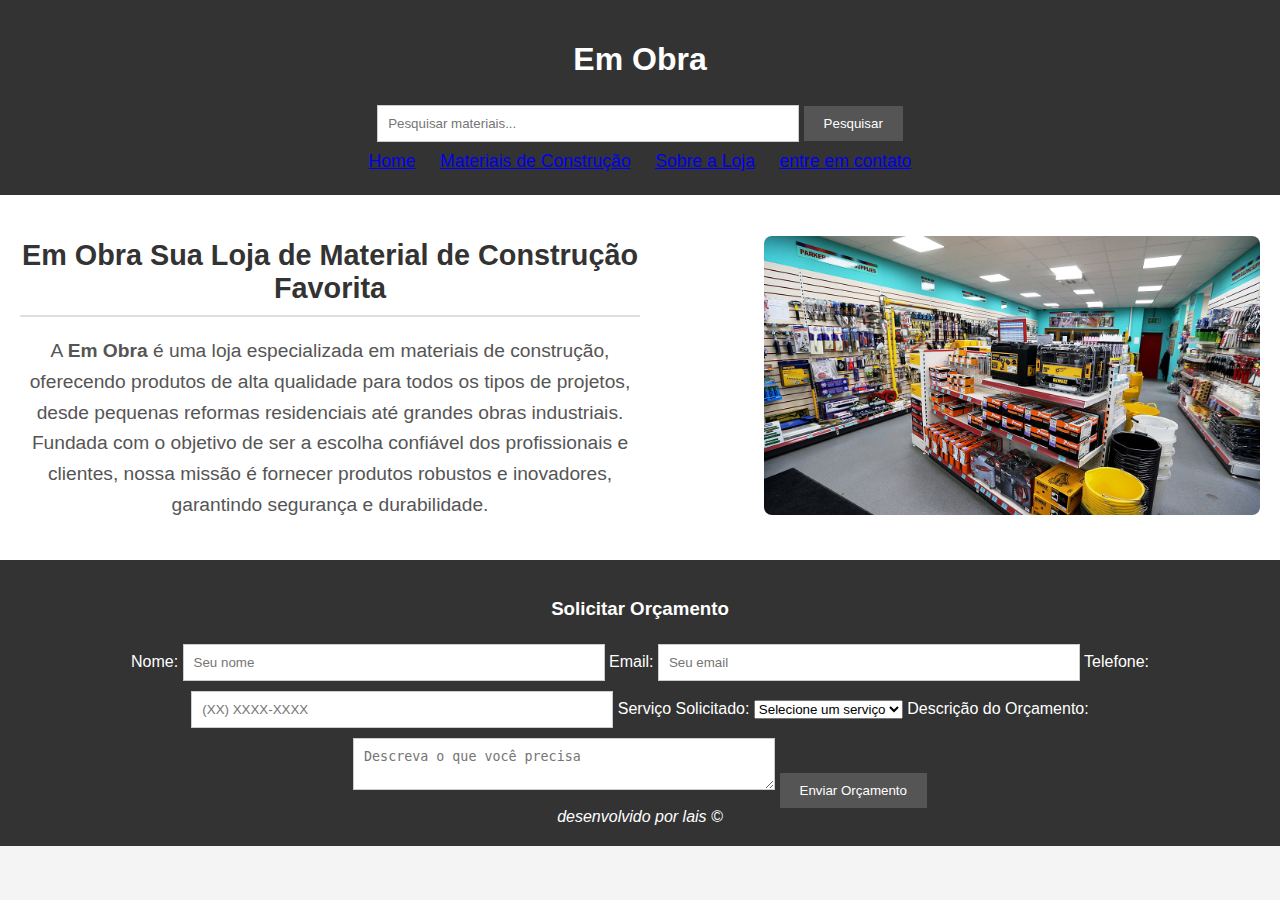
<file: loja de material de construção/index.html>
<!DOCTYPE html>
<html lang="pt-br">
<head>
    <meta charset="UTF-8">
    <meta name="viewport" content="width=device-width, initial-scale=1.0">
    <title>loja de material de construção</title>
    <link rel="stylesheet" href="estilo.css">
</head>
<body>
    <header>
        <h1>Em Obra </h1>
        <form id="form-pesquisa">
            <input type="text" placeholder="Pesquisar materiais...">
            <button type="submit">Pesquisar</button>
        </form>
        <nav>
            <ul>
                <li><a href="index.html">Home</a></li>
                <li><a href="Material.html">Materiais de Construção</a></li>
                <li><a href="sobre.html">Sobre a Loja</a></li>
                <li><a href="contato.html">entre em contato</a></li>
            </ul>
        </nav>
    </header>

    <section id="apresentacao">
        <div class="texto">

            <h2>Em Obra Sua Loja de Material de Construção Favorita </h2>

            <p>
                A <strong>Em Obra</strong> é uma loja especializada em materiais de construção, oferecendo produtos de alta qualidade para todos os tipos de projetos, desde pequenas reformas residenciais até grandes obras industriais. Fundada com o objetivo de ser a escolha confiável dos profissionais e clientes, nossa missão é fornecer produtos robustos e inovadores, garantindo segurança e durabilidade.
            </p>
        </div>
        <div class="imagem">
            <img src="imagens/loja_material.jpg">
        </div>
    </section>

   
    <footer>
        <h3>Solicitar Orçamento</h3>

        <form id="form-orcamento">
        <label for="nome">Nome:</label>
        <input type="text" id="nome" name="nome" placeholder="Seu nome" size="30" maxlength="50">
    
        <label for="email">Email:</label>
        <input type="email" id="email" name="email" placeholder="Seu email" size="50" maxlength="50">
    
        <label for="telefone">Telefone:</label>
        <input type="tel" id="telefone" name="telefone" placeholder="(XX) XXXX-XXXX" size="20" maxlength="10">
    
        <label for="servico">Serviço Solicitado:</label>
        <select id="servico" name="servico" required>
            <option value="">Selecione um serviço</option>
            <option value="reforma">Reforma</option>
            <option value="construcao">Construção</option>
            <option value="acabamento">Acabamento</option>
        </select>
    
        <label for="descricao">Descrição do Orçamento:</label>
        <textarea id="descricao" name="descricao" placeholder="Descreva o que você precisa" required></textarea>
    
        <button type="submit">Enviar Orçamento</button>
    </form>
    <address>desenvolvido por lais &copy;</address>
    </footer>
</body>
</html>
</file>
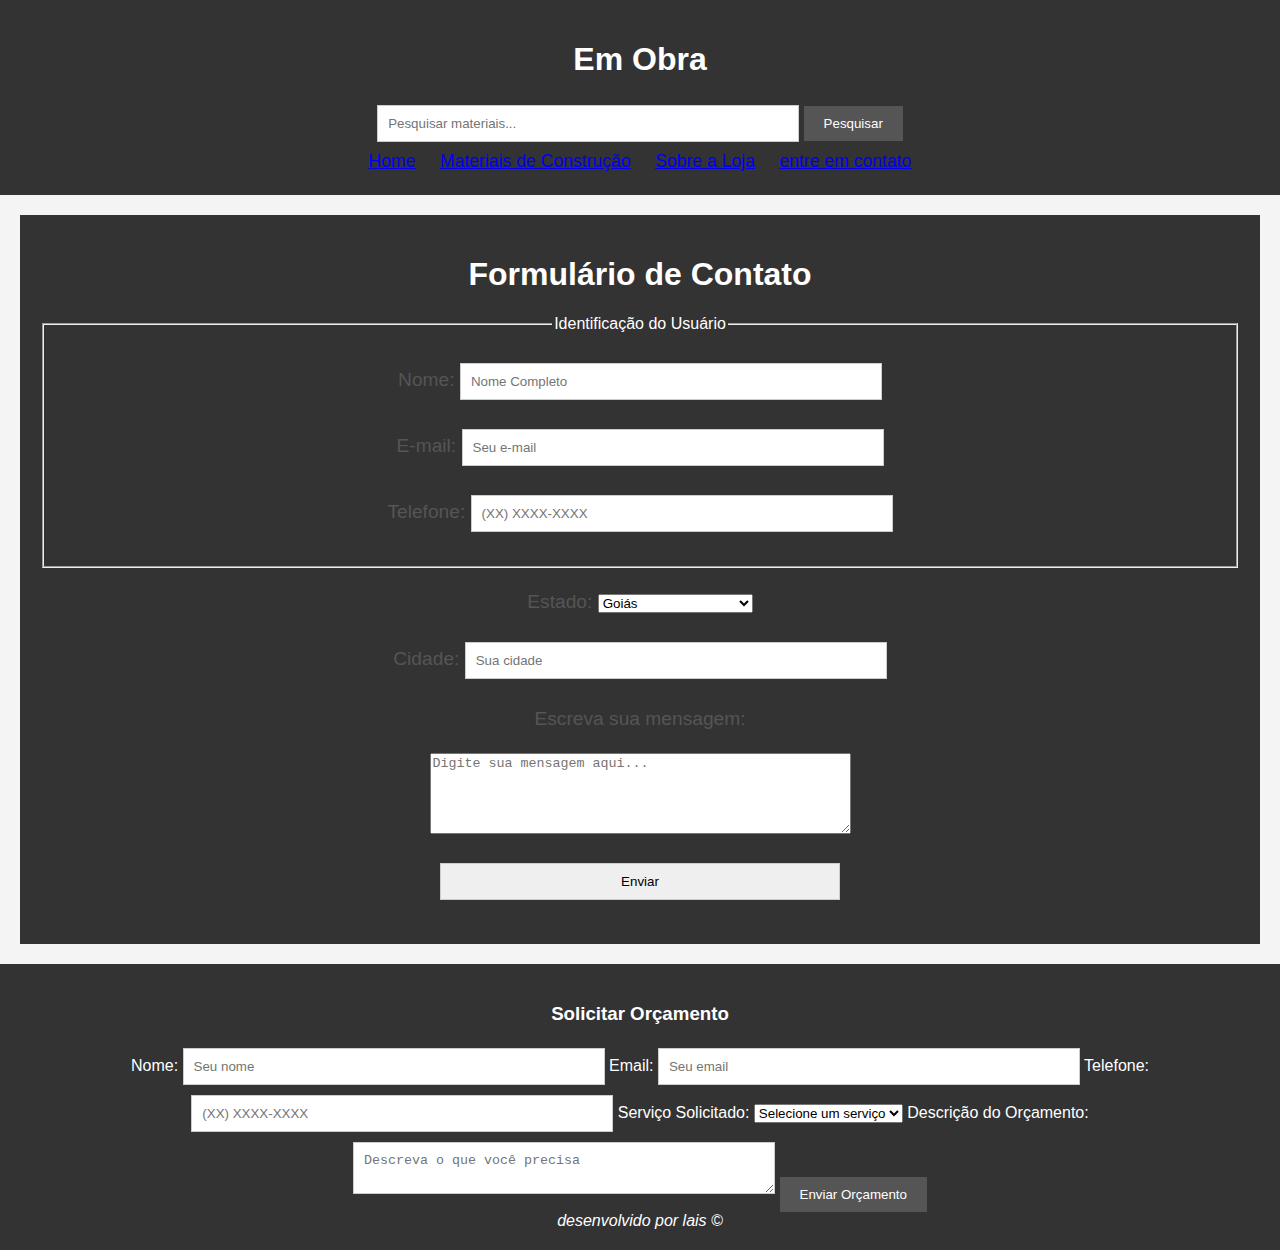
<file: loja de material de construção/contato.html>
<!DOCTYPE html>
<html lang="pt-br">
<head>
    <meta charset="UTF-8">
    <meta name="viewport" content="width=device-width, initial-scale=1.0">
    <title>Contato</title>
    <link rel="stylesheet" href="estilo.css">
</head>
<body>
    <header>
        <h1>Em Obra </h1>
        <form id="form-pesquisa">
            <input type="text" placeholder="Pesquisar materiais...">
            <button type="submit">Pesquisar</button>
        </form>

        <nav>
            <ul>
                <li><a href="index.html">Home</a></li>
                <li><a href="Material.html">Materiais de Construção</a></li>
                <li><a href="sobre.html">Sobre a Loja</a></li>
                <li><a href="contato.html">entre em contato</a></li>
            </ul>
        </nav>
    </header>

    <div id="conteudo">
        <section id="contato">
            <header>
                <h1>Formulário de Contato</h1>

                <fieldset id="id_usuario">
                    <legend>Identificação do Usuário</legend>
                    <p>
                        <label for="cNome">Nome:</label>
                        <input type="text" name="tNome" id="cNome" size="50" maxlength="50" placeholder="Nome Completo" >
                    </p>

                    <p>
                        <label for="cEmail">E-mail:</label>
                        <input type="email" name="eEmail" id="cEmail" size="50" maxlength="50" placeholder="Seu e-mail" >
                    </p>

                    <p>
                        <label for="cTelefone">Telefone:</label>
                        <input type="tel" name="tTelefone" id="cTelefone" size="20" maxlength="15" placeholder="(XX) XXXX-XXXX" >
                    </p>
                </fieldset>


                    <p>
                        <label for="cEst">Estado:</label>
                        <select name="tEst" id="cEst" >
                            <optgroup label="Região Centro-Oeste">
                                <option value="Brasília">Brasília</option>
                                <option value="Goiás" selected>Goiás</option>
                                <option value="Mato Grosso">Mato Grosso</option>
                                <option value="Mato Grosso do Sul">Mato Grosso do Sul</option>
                            </optgroup>
                            <optgroup label="Região Sul">
                                <option value="Paraná">Paraná</option>
                                <option value="Santa Catarina">Santa Catarina</option>
                                <option value="Rio Grande do Sul">Rio Grande do Sul</option>
                            </optgroup>
                        </select>
                    </p>

                    <p>
                        <label for="cCid">Cidade:</label>
                        <input type="text" name="tCid" id="cCid" maxlength="40" size="30" placeholder="Sua cidade" list="cidades">

                    </p>
                </fieldset>

                    <p>
                        <label for="cxMsn">Escreva sua mensagem:</label>
                    </p>
                    <textarea name="tMsn" id="cxMsn" cols="50" rows="5" maxlength="200" placeholder="Digite sua mensagem aqui..." required></textarea>
                </fieldset>

                <p>
                    <input type="submit" value="Enviar">
                </p>
            </form>
        </section>
    </div>


    <footer>
        <h3>Solicitar Orçamento</h3>

        <form id="form-orcamento">
        <label for="nome">Nome:</label>
        <input type="text" id="nome" name="nome" placeholder="Seu nome" size="30" maxlength="50">
    
        <label for="email">Email:</label>
        <input type="email" id="email" name="email" placeholder="Seu email" size="50" maxlength="50">
    
        <label for="telefone">Telefone:</label>
        <input type="tel" id="telefone" name="telefone" placeholder="(XX) XXXX-XXXX" size="20" maxlength="10">
    
        <label for="servico">Serviço Solicitado:</label>
        <select id="servico" name="servico" required>
            <option value="">Selecione um serviço</option>
            <option value="reforma">Reforma</option>
            <option value="construcao">Construção</option>
            <option value="acabamento">Acabamento</option>
        </select>
    
        <label for="descricao">Descrição do Orçamento:</label>
        <textarea id="descricao" name="descricao" placeholder="Descreva o que você precisa" required></textarea>
    
        <button type="submit">Enviar Orçamento</button>
    </form>
    <address>desenvolvido por lais &copy;</address>
    </footer>
    
</body>
</html>
</file>
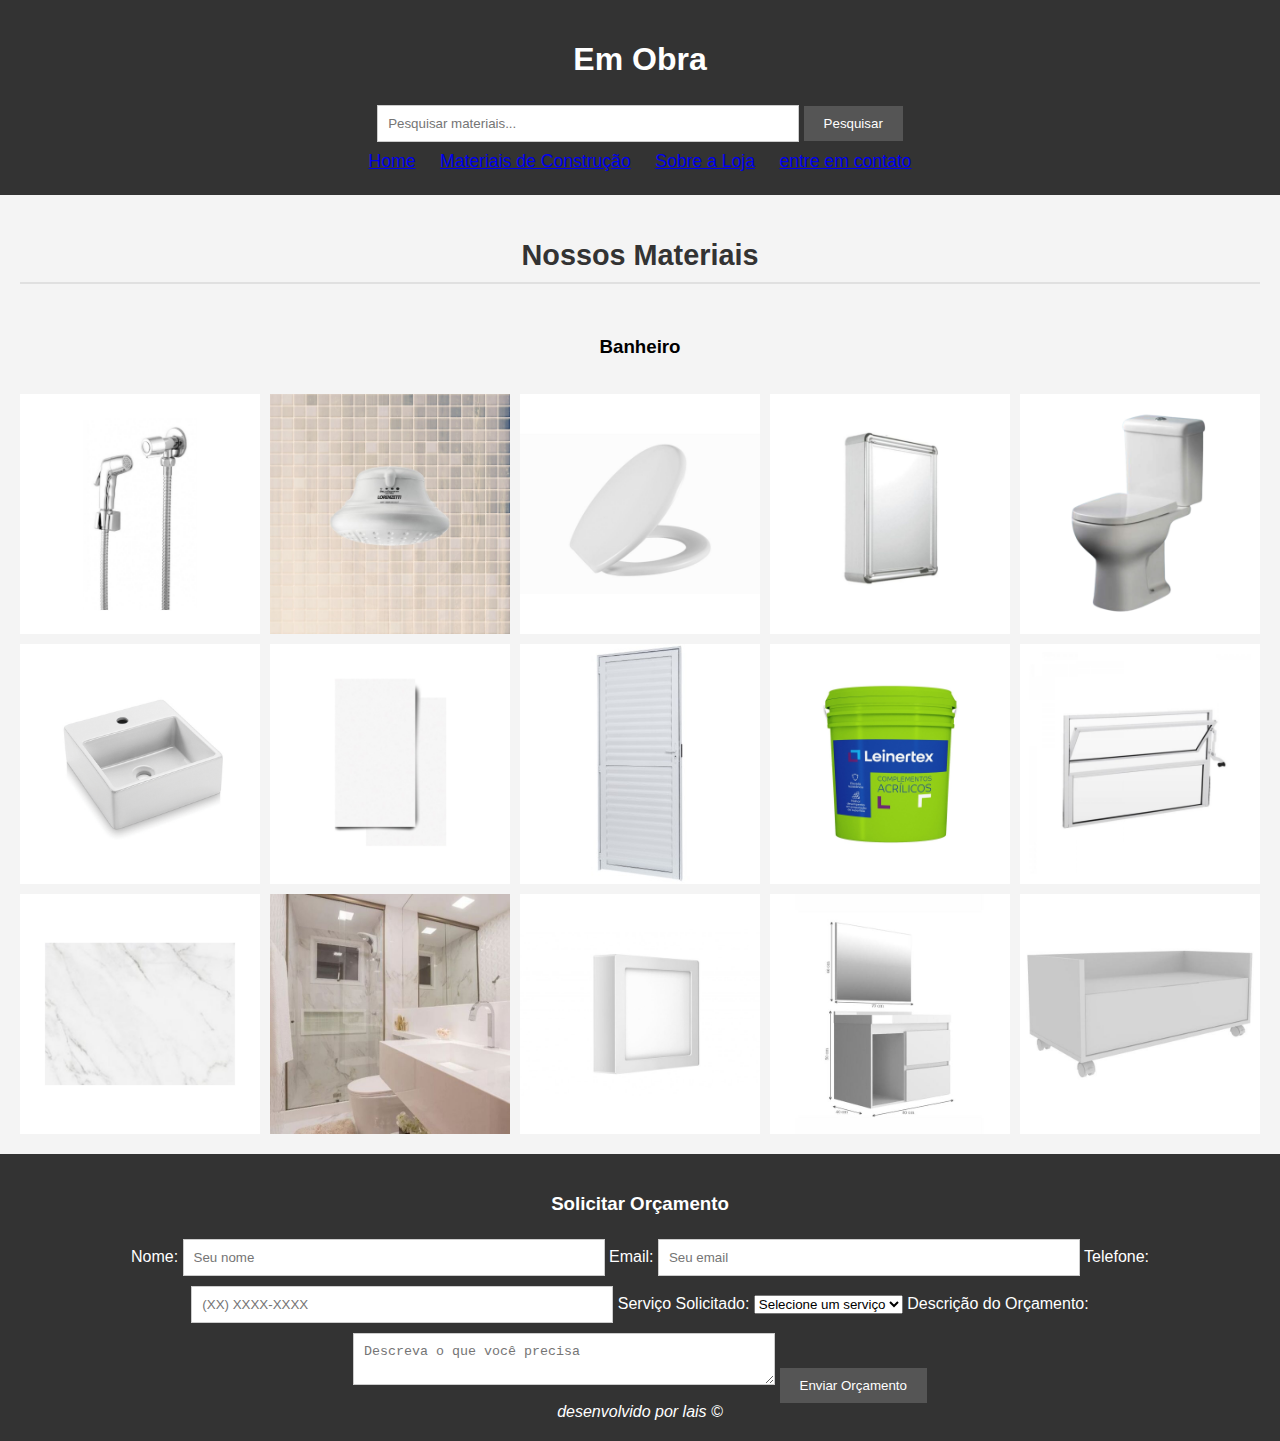
<file: loja de material de construção/Material.html>
<!DOCTYPE html>
<html lang="pt-br">
<head>
    <meta charset="UTF-8">
    <meta name="viewport" content="width=device-width, initial-scale=1.0">
    <title>Materiais de Construção</title>
    <link rel="stylesheet" href="estilo.css">
</head>
<body>
    <header>
        <h1>Em Obra</h1>
        <form id="form-pesquisa">
            <input type="text" placeholder="Pesquisar materiais...">
            <button type="submit">Pesquisar</button>
        </form>

        <nav>
            <ul>
                <li><a href="index.html">Home</a></li>
                <li><a href="Material.html">Materiais de Construção</a></li>
                <li><a href="sobre.html">Sobre a Loja</a></li>
                <li><a href="contato.html">entre em contato</a></li>
            </ul>
        </nav>
    </header>

    
    <section id="galeria">
        <h2>Nossos Materiais</h2><br>

        <h3>Banheiro</h3><br>
        <div class="fotos">

            
            <img src="imagens/img1.jpeg" alt="Material 1">
            <img src="imagens/img2.jpeg" alt="Material 2">
            <img src="imagens/img3.jpeg" alt="Material 3">
            <img src="imagens/img4.jpeg" alt="Material 4">
            <img src="imagens/img5.png" alt="Material 5">
            <img src="imagens/img6.jpeg" alt="Material 6">
            <img src="imagens/img7.png" alt="Material 7">
            <img src="imagens/img8.png" alt="Material 8">
            <img src="imagens/img9.jpeg" alt="Material 9">
            <img src="imagens/img10.png" alt="Material 10">
            <img src="imagens/img11.png" alt="Material 11">
            <img src="imagens/img12.jpg" alt="Material 12">
            <img src="imagens/img13.jpeg" alt="Material 13">
            <img src="imagens/img14.jpg" alt="Material 14">
            <img src="imagens/img15.jpeg" alt="Material 15">
        </div>
        
    </section>
    <footer>
        <h3>Solicitar Orçamento</h3>

        <form id="form-orcamento">
        <label for="nome">Nome:</label>
        <input type="text" id="nome" name="nome" placeholder="Seu nome" size="30" maxlength="50">
    
        <label for="email">Email:</label>
        <input type="email" id="email" name="email" placeholder="Seu email" size="50" maxlength="50">
    
        <label for="telefone">Telefone:</label>
        <input type="tel" id="telefone" name="telefone" placeholder="(XX) XXXX-XXXX" size="20" maxlength="10">
    
        <label for="servico">Serviço Solicitado:</label>
        <select id="servico" name="servico" required>
            <option value="">Selecione um serviço</option>
            <option value="reforma">Reforma</option>
            <option value="construcao">Construção</option>
            <option value="acabamento">Acabamento</option>
        </select>
    
        <label for="descricao">Descrição do Orçamento:</label>
        <textarea id="descricao" name="descricao" placeholder="Descreva o que você precisa" required></textarea>
    
        <button type="submit">Enviar Orçamento</button>
    </form>
    <address>desenvolvido por lais &copy;</address>
    </footer>
    
</body>
</html>
</file>
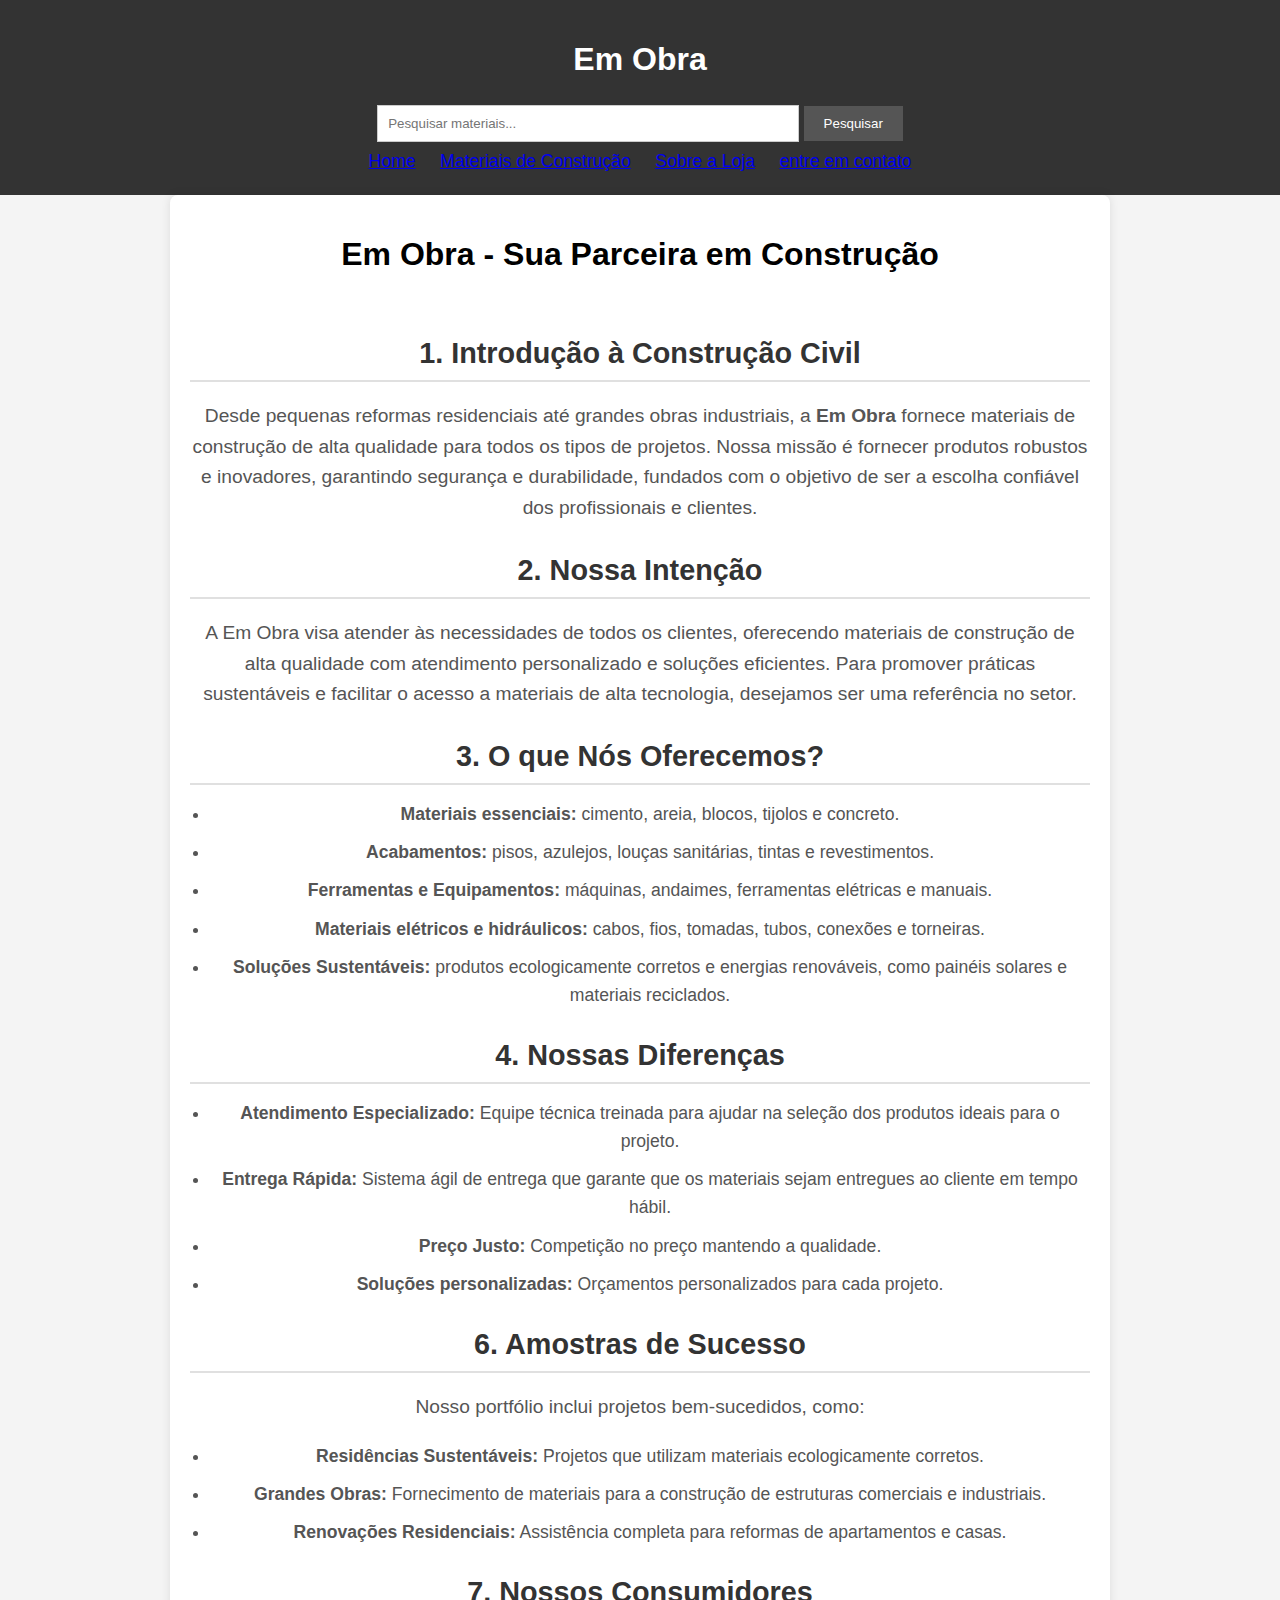
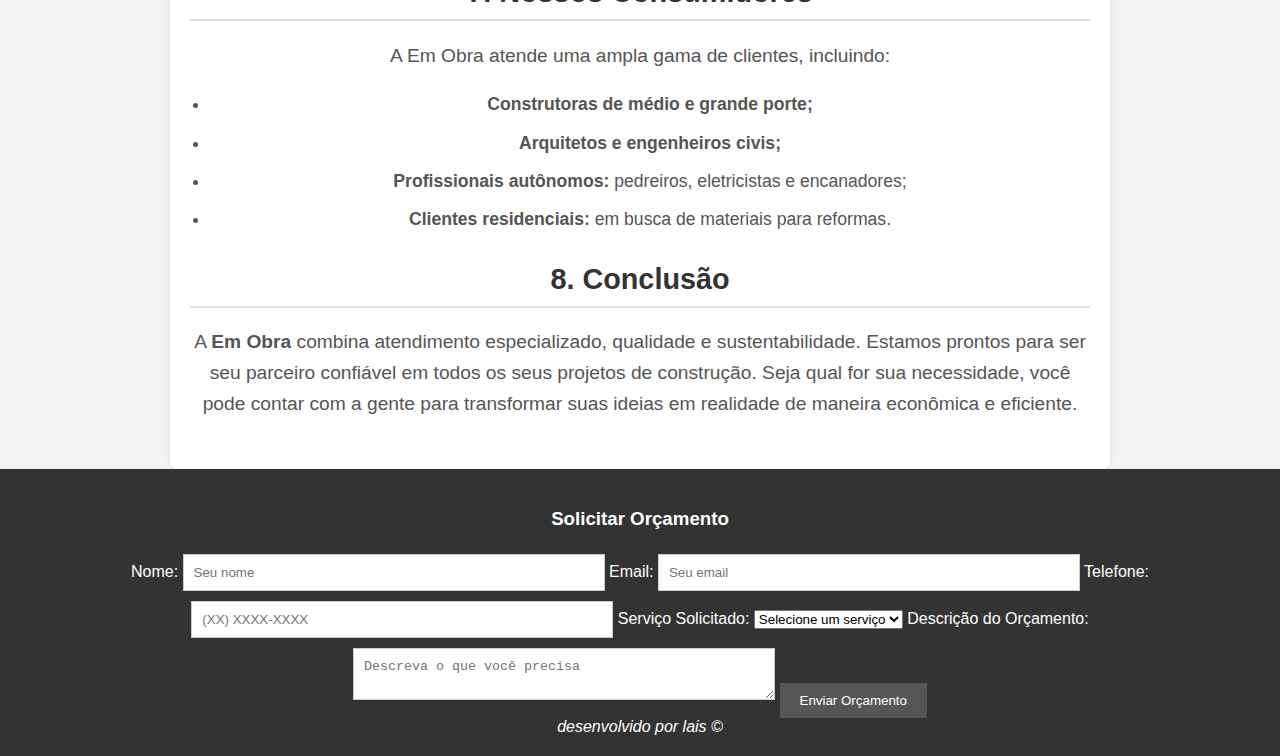
<file: loja de material de construção/sobre.html>
<!DOCTYPE html>
<html lang="pt-br">
<head>
    <meta charset="UTF-8">
    <meta name="viewport" content="width=device-width, initial-scale=1.0">
    <title>Sobre a Em Obra</title>
    <link rel="stylesheet" href="estilo.css">
</head>
<body>

    <header>
        <h1>Em Obra </h1>
        <form id="form-pesquisa">
            <input type="text" placeholder="Pesquisar materiais...">
            <button type="submit">Pesquisar</button>
        </form>
        <nav>
            <ul>
                <li><a href="index.html">Home</a></li>
                <li><a href="Material.html">Materiais de Construção</a></li>
                <li><a href="sobre.html">Sobre a Loja</a></li>
                <li><a href="contato.html">entre em contato</a></li>
            </ul>
        </nav>
    </header>

    <section id="sobre">
        <h1>Em Obra - Sua Parceira em Construção</h1><br>

        <article class="secao">
            <h2>1. Introdução à Construção Civil</h2>
            <p>
                Desde pequenas reformas residenciais até grandes obras industriais, a <b>Em Obra</b> fornece materiais de construção de alta qualidade para todos os tipos de projetos. Nossa missão é fornecer produtos robustos e inovadores, garantindo segurança e durabilidade, fundados com o objetivo de ser a escolha confiável dos profissionais e clientes.
            </p>
        </article>

        <article class="secao">
            <h2>2. Nossa Intenção</h2>
            <p>
                A Em Obra visa atender às necessidades de todos os clientes, oferecendo materiais de construção de alta qualidade com atendimento personalizado e soluções eficientes. Para promover práticas sustentáveis e facilitar o acesso a materiais de alta tecnologia, desejamos ser uma referência no setor.
            </p>
        </article>

        <article class="secao">
            <h2>3. O que Nós Oferecemos?</h2>
            <ul>
                <li><b>Materiais essenciais:</b> cimento, areia, blocos, tijolos e concreto.</li>
                <li><b>Acabamentos:</b> pisos, azulejos, louças sanitárias, tintas e revestimentos.</li>
                <li><b>Ferramentas e Equipamentos:</b> máquinas, andaimes, ferramentas elétricas e manuais.</li>
                <li><b>Materiais elétricos e hidráulicos:</b> cabos, fios, tomadas, tubos, conexões e torneiras.</li>
                <li><b>Soluções Sustentáveis:</b> produtos ecologicamente corretos e energias renováveis, como painéis solares e materiais reciclados.</li>
            </ul>
        </article>

        <article class="secao">
            <h2>4. Nossas Diferenças</h2>
            <ul>
                <li><b>Atendimento Especializado:</b> Equipe técnica treinada para ajudar na seleção dos produtos ideais para o projeto.</li>
                <li><b>Entrega Rápida:</b> Sistema ágil de entrega que garante que os materiais sejam entregues ao cliente em tempo hábil.</li>
                <li><b>Preço Justo:</b> Competição no preço mantendo a qualidade.</li>
                <li><b>Soluções personalizadas:</b> Orçamentos personalizados para cada projeto.</li>
            </ul>
        </article>

        <article class="secao">
            <h2>6. Amostras de Sucesso</h2>
            <p>Nosso portfólio inclui projetos bem-sucedidos, como:</p>
            <ul>
                <li><b>Residências Sustentáveis:</b> Projetos que utilizam materiais ecologicamente corretos.</li>
                <li><b>Grandes Obras:</b> Fornecimento de materiais para a construção de estruturas comerciais e industriais.</li>
                <li><b>Renovações Residenciais:</b> Assistência completa para reformas de apartamentos e casas.</li>
            </ul>
        </article>

        <article class="secao">
            <h2>7. Nossos Consumidores</h2>
            <p>A Em Obra atende uma ampla gama de clientes, incluindo:</p>
            <ul>
                <li><b>Construtoras de médio e grande porte;</b></li>
                <li><b>Arquitetos e engenheiros civis;</b></li>
                <li><b>Profissionais autônomos:</b> pedreiros, eletricistas e encanadores;</li>
                <li><b>Clientes residenciais:</b> em busca de materiais para reformas.</li>
            </ul>
        </article>

        <article class="secao">
            <h2>8. Conclusão</h2>
            <p>
                A <b>Em Obra</b> combina atendimento especializado, qualidade e sustentabilidade. Estamos prontos para ser seu parceiro confiável em todos os seus projetos de construção. Seja qual for sua necessidade, você pode contar com a gente para transformar suas ideias em realidade de maneira econômica e eficiente.
            </p>
        </article>
    </section>

    <footer>
        <h3>Solicitar Orçamento</h3>

        <form id="form-orcamento">
        <label for="nome">Nome:</label>
        <input type="text" id="nome" name="nome" placeholder="Seu nome" size="30" maxlength="50">
    
        <label for="email">Email:</label>
        <input type="email" id="email" name="email" placeholder="Seu email" size="50" maxlength="50">
    
        <label for="telefone">Telefone:</label>
        <input type="tel" id="telefone" name="telefone" placeholder="(XX) XXXX-XXXX" size="20" maxlength="10">
    
        <label for="servico">Serviço Solicitado:</label>
        <select id="servico" name="servico" required>
            <option value="">Selecione um serviço</option>
            <option value="reforma">Reforma</option>
            <option value="construcao">Construção</option>
            <option value="acabamento">Acabamento</option>
        </select>
    
        <label for="descricao">Descrição do Orçamento:</label>
        <textarea id="descricao" name="descricao" placeholder="Descreva o que você precisa" required></textarea>
    
        <button type="submit">Enviar Orçamento</button>
    </form>
    <address>desenvolvido por lais &copy;</address>
    </footer>


</body>
</html>
</file>
<file: loja de material de construção/estilo.css>
body {
    background-color: #f4f4f4;
    margin: 0;
    padding: 0;
    box-sizing: border-box;
    font-family: Arial, sans-serif;
}

header {
    background-color: #333;
    color: white;
    padding: 20px;
    text-align: center;
}

header form {
    margin-top: 10px;
}

header input, footer input, footer textarea {
    padding: 10px;
    margin: 5px 0;
    width: 100%;
    max-width: 400px;
    border: 1px solid #ccc;
}

header button, footer button {
    padding: 10px 20px;
    background-color: #555;
    color: white;
    border: none;
    cursor: pointer;
}

header button:hover, footer button:hover {
    background-color: #444;
}

nav ul {
    list-style: none;
    padding: 0;
}

nav li {
    display: inline-block;
    margin: 0 10px;
    
    
}

#galeria {
    padding: 20px;
    text-align: center;
}

.fotos {
    display: grid;
    grid-template-columns: repeat(5, 1fr);
    gap: 10px;
}

.fotos img {
    width: 100%;
    height: auto;
}

section {
    padding: 20px;
    text-align: center;
}

footer {
    background-color: #333;
    color: white;
    padding: 20px;
    text-align: center;
}

#apresentacao {
    display: flex;
    align-items: center;
    justify-content: space-between;
    padding: 20px;
    background-color: #fff;
}

#apresentacao .texto {
    width: 50%;
    padding-right: 20px;
}

#apresentacao .imagem {
    width: 40%;
}

#apresentacao img {
    width: 100%;
    height: auto;
    border-radius: 8px;
}

h2 {
    font-size: 2em;
    margin-bottom: 10px;
}

p {
    font-size: 1.2em;
    line-height: 1.6;
}

#sobre {
    max-width: 900px;
    margin: 0 auto;
    padding: 20px;
    background-color: #fff;
    box-shadow: 0 0 10px rgba(0, 0, 0, 0.1);
    border-radius: 8px;
}

.secao {
    margin-bottom: 30px;
}

h2 {
    color: #333;
    font-size: 1.8em;
    border-bottom: 2px solid #e0e0e0;
    padding-bottom: 10px;
    margin-bottom: 15px;
}

p {
    font-size: 1.2em;
    line-height: 1.6;
    color: #555;
}

ul {
    margin: 0;
    padding-left: 20px;
}

li {
    font-size: 1.1em;
    line-height: 1.6;
    color: #555;
    margin-bottom: 10px;
}
</file>
